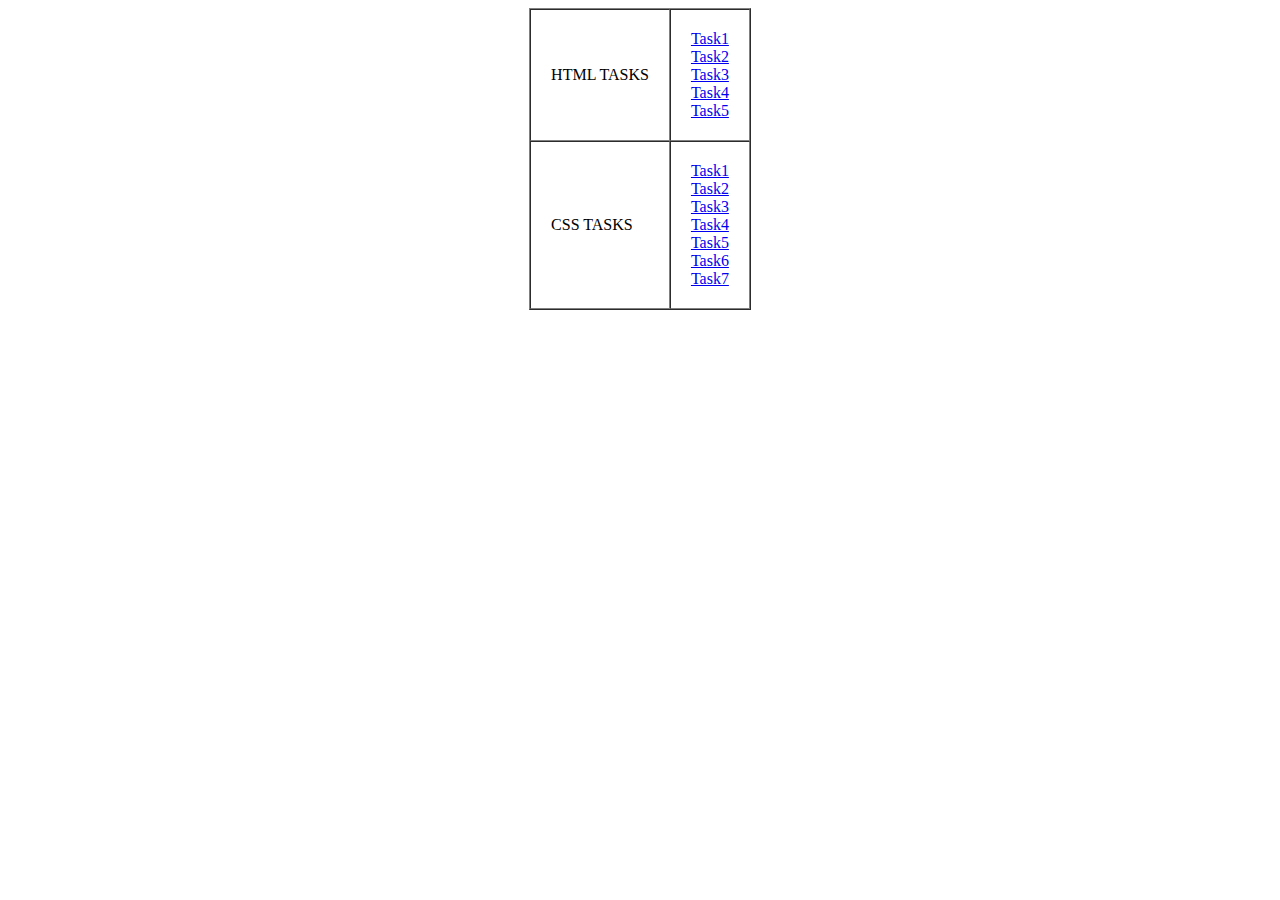
<file: index.html>
<!DOCTYPE html>
<html lang="en">
<head>
    <meta charset="UTF-8">
    <meta name="viewport" content="width=device-width, initial-scale=1.0">
    <title>Document</title>
</head>
<title>My tasks</title>
<body>
    <center>
    <table border="1" cellspacing="0" cellpadding="20">
        <tr>
            <td>HTML TASKS</td>
            <td>
                <a href="./task1.html">Task1</a>
                <br/>
                <a href="./task2.html">Task2</a>
                <br/>
                <a href="./task3.html">Task3</a>
                <br/>
                <a href="./task4.html">Task4</a>
                <br/>
                <a href="./task5.html">Task5</a>
            </td>
        </tr>
        <tr>
        <td>CSS TASKS</td>
            <td>
                <a href="./t1.html">Task1</a>
                <br/>
                <a href="./t2.html">Task2</a>
                <br/>
                <a href="./t3.html">Task3</a>
                <br/>
                <a href="./t4.html">Task4</a>
                <br/>
                <a href="./t5.html">Task5</a>
                <br/>
                <a href="./t6.html">Task6</a>
                <br/>
                <a href="./t7.html">Task7</a>
                <br/>
            </td>
        </tr>
    </table>
</center>
    
    
</body>
</html>
</file>
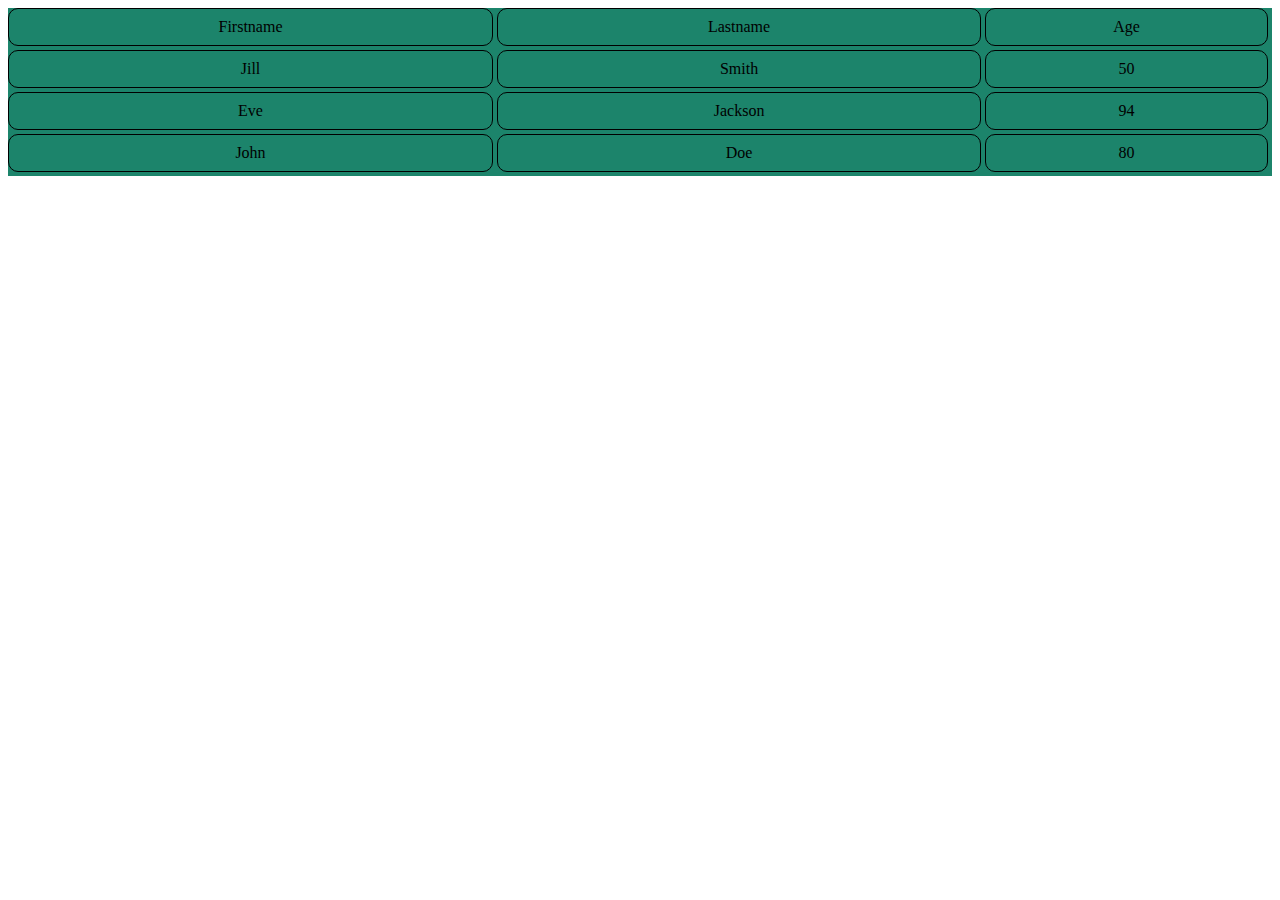
<file: t1.html>
<!DOCTYPE html>
<html lang="en">
<head>
    <meta charset="UTF-8">
    <meta name="viewport" content="width=device-width, initial-scale=1.0">
    <style>
        table {
            border-collapse: collapse;
            width: 100%;
        
            
        }
        td {
            padding: 10px;
            text-align: center;
            border: none; 
            position: relative;
            border-bottom: 4px solid #1c846b;
            border-right: 4px solid #1c846b;
        }

        td::before {
            content: "";
            position: absolute;
            top: 0;
            right: 0;
            bottom: 0;
            left: 0;
            border: 1px solid black; 
            border-radius: 10px; 
        }


        tr {
            background-color: #1c846b;
            margin-bottom: 20px;
        }
    </style>
</head>
<body>
    <table>
            <tr>
                <td>Firstname</td>
                <td>Lastname</td>
                <td>Age</td>
            </tr>
            <tr>
                <td >Jill</td>
                <td>Smith</td>
                <td>50</td>
            </tr>
        
            <tr>
                <td>Eve</td>
                <td>Jackson</td>
                <td>94</td>
            </tr>
        
            <tr>
                <td>John</td>
                <td>Doe</td>
                <td>80</td>
            </tr>
    </table>
</body>
</html>
</file>
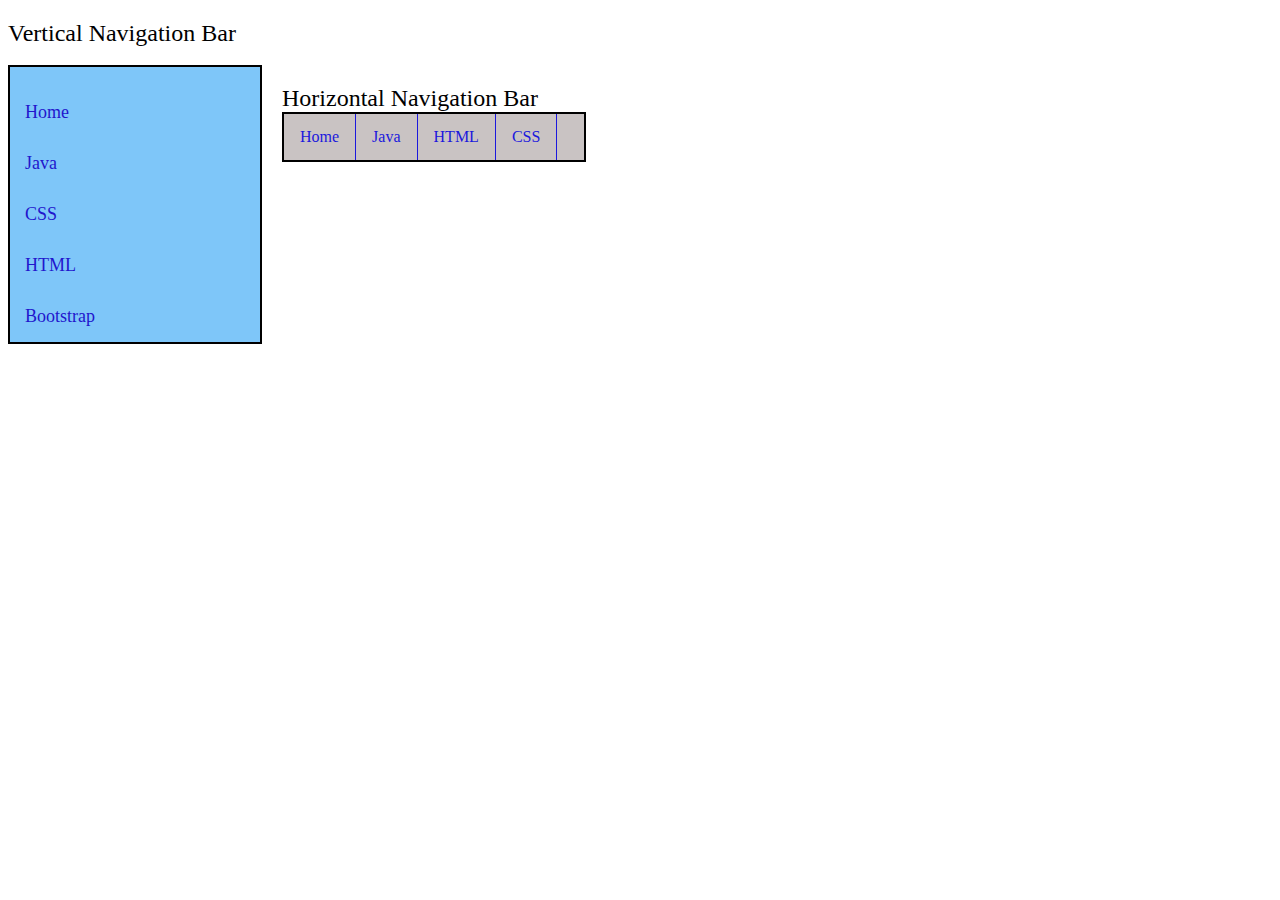
<file: t2.html>
<!DOCTYPE html>
<html lang="en">
<head>
    <meta charset="UTF-8">
    <meta name="viewport" content="width=device-width, initial-scale=1.0">
    <link href="./styles.css" rel="stylesheet" type="text/css"/>
</head>
<body>
    <div class="title">
        Vertical Navigation Bar
    </div>
    <br/>
    <div class="sidebar">
        <a href="#">Home</a>
        <a href="#">Java</a>
        <a href="#">CSS</a>
        <a href="#">HTML</a>
        <a href="#">Bootstrap</a>
    </div>
    <div class="title">
        Horizontal Navigation Bar
    </div>
    <div class="navbar">
        <a href="#">Home</a>
        <a href="#">Java</a>
        <a href="#">HTML</a>
        <a href="#">CSS</a>
    </div>
</body>
</html>
</file>
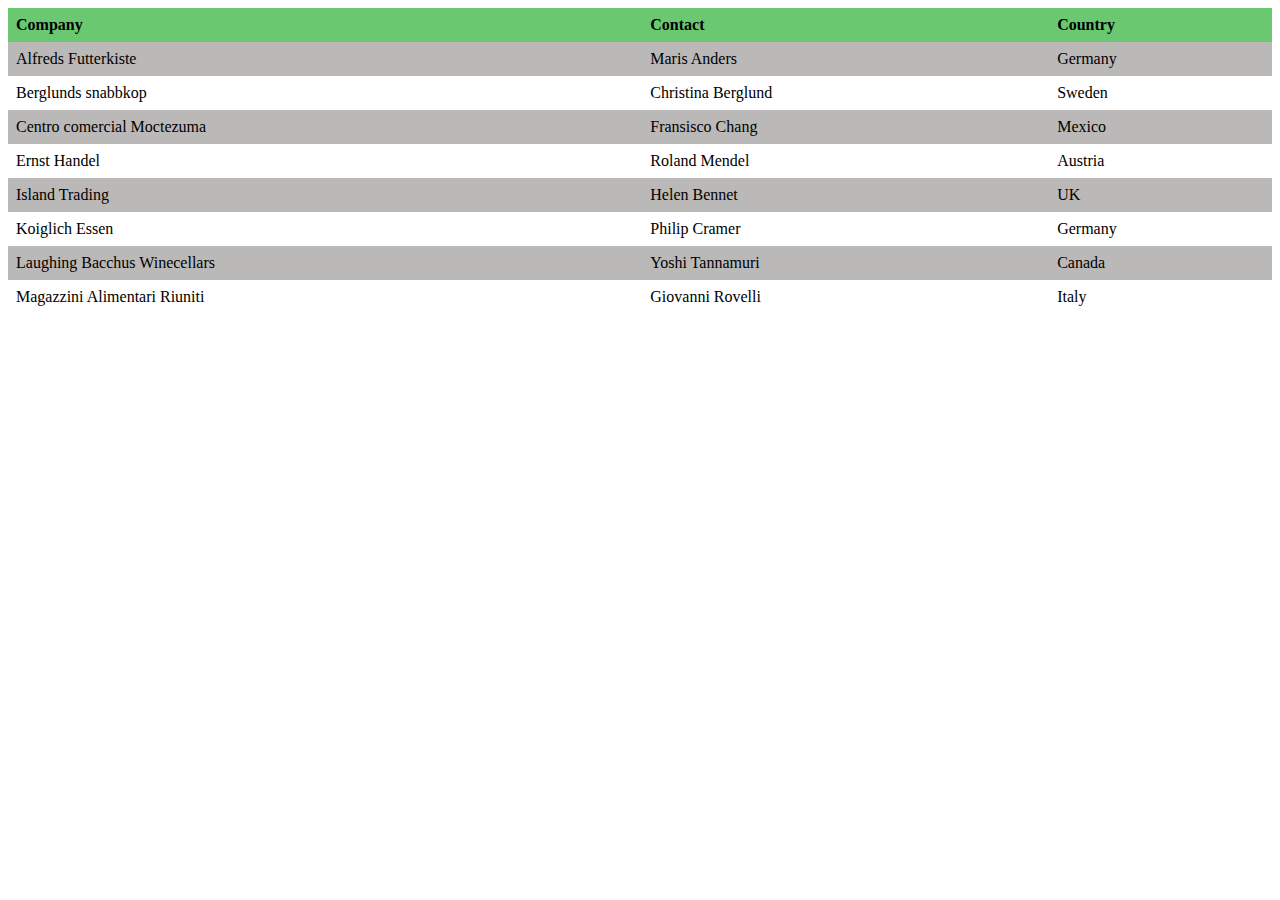
<file: t3.html>
<!DOCTYPE html>
<html lang="en">
<head>
    <meta charset="UTF-8">
    <meta name="viewport" content="width=device-width, initial-scale=1.0">
    <title>Document</title>
    <link href="./styles.css" rel="stylesheet" type="text/css">
</head>
<body>
    <table  cellpadding="10" cellspacing="0" >

        <tr>
            <th>Company</th>
            <th>Contact</th>
            <th>Country</th>
        </tr>
    
        <tr>
            <td>Alfreds Futterkiste</td>
            <td>Maris Anders</td>
            <td>Germany</td>
        </tr>
    
        <tr>
            <td>Berglunds snabbkop</td>
            <td>Christina Berglund</td>
            <td>Sweden</td>
        </tr>
        <tr>
            <td>Centro comercial Moctezuma</td>
            <td>Fransisco Chang</td>
            <td>Mexico</td>
        </tr>
        <tr>
            <td>Ernst Handel</td>
            <td>Roland Mendel</td>
            <td>Austria</td>
        </tr>
        <tr>
            <td>Island Trading</td>
            <td>Helen Bennet</td>
            <td>UK</td>
        </tr>
        <tr>
            <td>Koiglich Essen</td>
            <td>Philip Cramer</td>
            <td>Germany</td>
        </tr>
        <tr>
            <td>Laughing Bacchus Winecellars</td>
            <td>Yoshi Tannamuri</td>
            <td>Canada</td>
        </tr>
        <tr>
            <td>Magazzini Alimentari Riuniti</td>
            <td>Giovanni Rovelli</td>
            <td>Italy</td>
        </tr>
    
    </table>
</body>
</html>
</file>
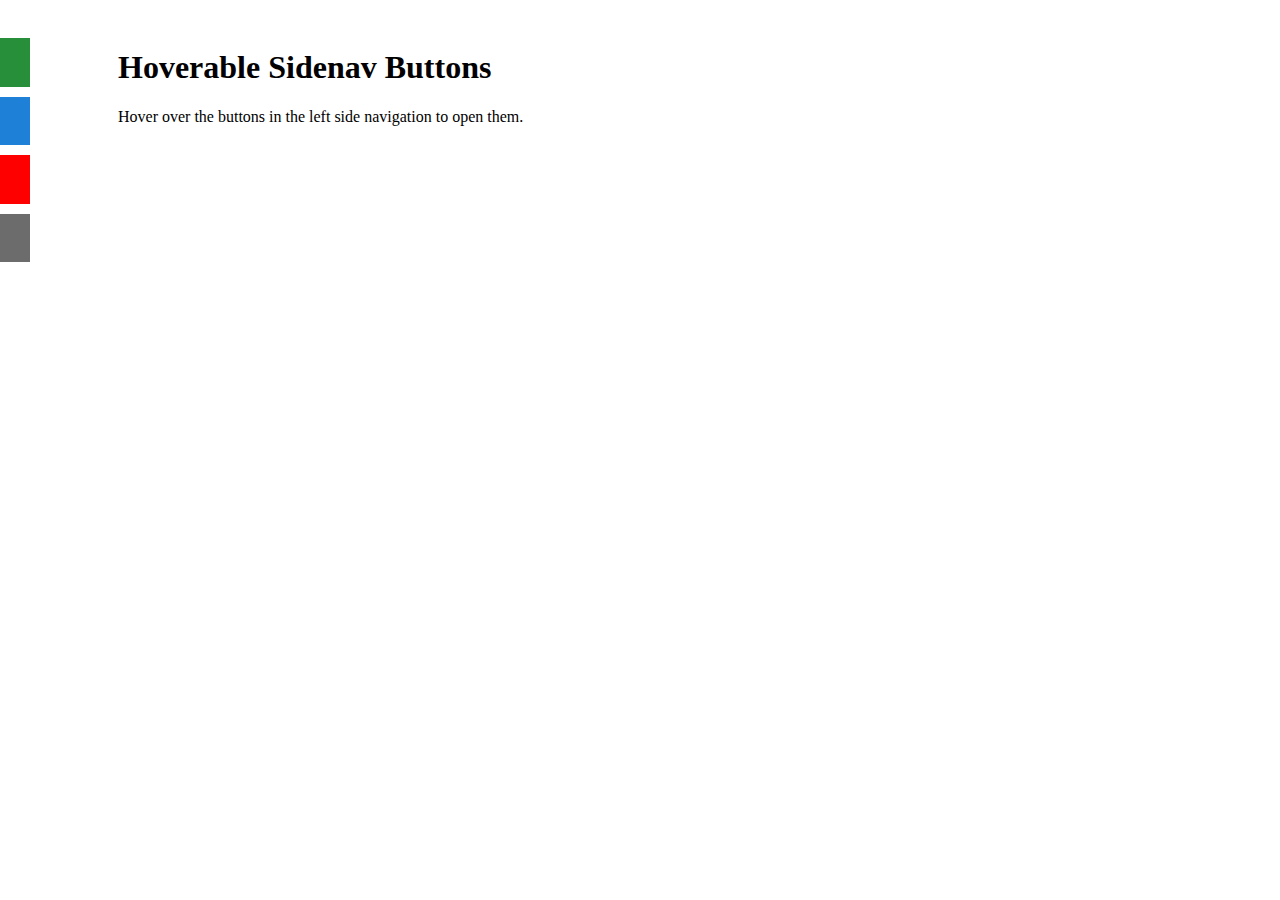
<file: t4.html>
<!DOCTYPE html>
<html lang="en">

<head>
    <meta charset="UTF-8">
    <meta name="viewport" content="width=device-width, initial-scale=1.0">
    <style>
        .snav {
    position: fixed;
    top: 20;
    left: 0;
    width: 0px;
    height: 100%;
    background-color: transparent;
    
}
.nav{
    display: flex;
    flex-direction: column;
}
.nav{
    background-color: #6d6c6c;
    color: #fff;
    padding: 15px;
    cursor: pointer;
    user-select: none;
    transition: background-color 0.3s;
    position: relative;
    border: none;
    text-align: left;
    margin-bottom: 10px;
    height: 18.5px;
}

.nav:first-child {
    margin-top: 30px;
}

.nav:nth-child(1) {
    background-color: #278f39;
}

.nav:nth-child(2) {
    background-color: #1e81d7;
}

.nav:nth-child(3) {
    background-color: red;
}
.des{
    display: none;
    background-color: #6d6c6c;
    color: #fff;
    padding: 15px;
    position: absolute;
    top: 0;
    left: 100%;
    white-space: nowrap;
    transition: background-color 0.3s, color 0.3s;
}

.des a {
    text-decoration: none;
    color: inherit;
}
.nav:hover .des {
    display: block;
}
.content {
    margin-left: 90px;
    padding: 20px;
    
}

.nav:nth-child(1) .des {
    background-color: #278f39;
    color: #fff;
}

.nav:nth-child(2) .des {
    background-color: #0074d9;
    color: #fff;
}

.nav:nth-child(3) .des {
    background-color: red;
    color: #fff;
}
    </style>
</head>

<body>
    <div class="snav">
        <div class="nav">
            <span class="bt"></span>
            <div class="des"><a href="#">Home</a></div>
        </div>
        <div class="nav">
            <span class="bt"></span>
            <div class="des"><a href="#">About</a></div>
        </div>
        <div class="nav">
            <span class="bt"></span>
            <div class="des"><a href="#">HTML</a></div>
        </div>
        <div class="nav">
            <span class="bt"></span>
            <div class="des"><a href="#">CSS</a></div>
        </div>
    </div>

    <div class="content">
        <h1>Hoverable Sidenav Buttons</h1>
        <p>Hover over the buttons in the left side navigation to open them.</p>
    </div>
</body>

</html>
</file>
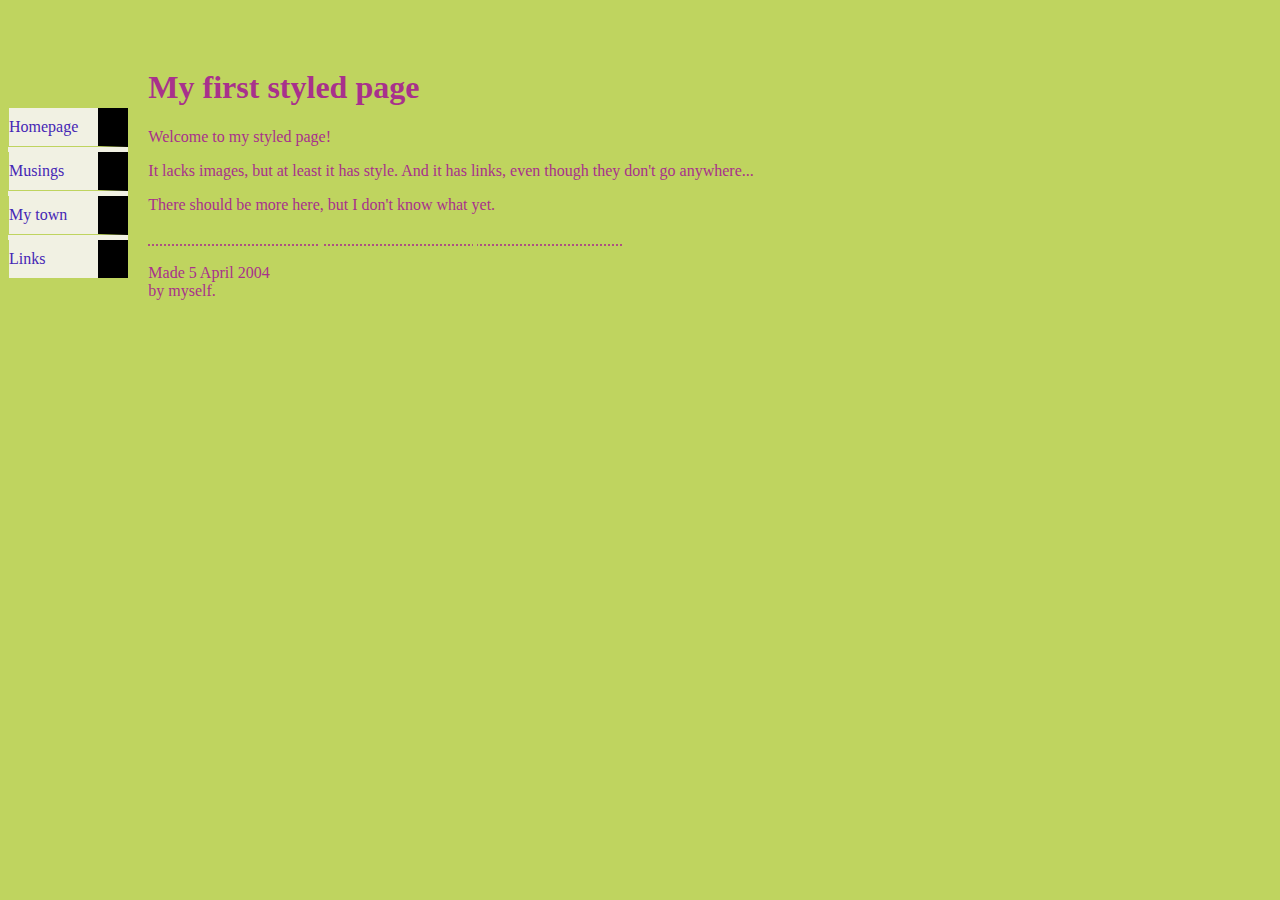
<file: t5.html>
<!DOCTYPE html>
<html lang="en">
<head>
    <meta charset="UTF-8">
    <meta name="viewport" content="width=device-width, initial-scale=1.0">
    <style>
        .container {
            margin-top: 0px;
            display: flex; 
            flex-direction: row;
        }
        .navbar {
            background-color:  rgb(241, 241, 227);
            color: white;
            overflow: hidden;
            padding: 0px;
            height:170px;
            margin-top:100px;
        }

        .navbar a {
            display: block;
            color: rgb(69, 38, 181);
            text-align: left;
            text-decoration: none;
            padding: 10px 0;
            margin-bottom: 5px;
        
            padding-right: 20px;
            border-right: 30px solid black;
            border-left: 1px solid rgb(191, 212, 95);
            border-bottom: 1px solid rgb(191, 212, 95);
            
        }

        .navbar a:hover {
            background-color: #555;
        }
        .content {
            flex: 1; 
            margin-top: 20px;
            padding: 20px;
            background-color: rgb(191, 212, 95);
            color: rgb(168, 49, 140);
            height: 500px;
        }
        .content p.special {
            text-decoration: dotted underline rgb(168, 49, 140);
            color: rgb(191, 212, 95);
        }
        body{
            background-color: rgb(191, 212, 95) ;
        }
    </style>
</head>
<body>
    <div class="container">
        <div class="navbar">
            <a href="#">Homepage </a>
            <a href="#">Musings</a>
            <a href="#">My town</a>
            <a href="#">Links</a>
        </div>
        <br/>
         
        <div class="content">
            <h1>My first styled page</h1>
            <p>Welcome to my styled page!</p>
            <p>It lacks images, but at least it has style. And it has links, even though they don't go anywhere...</p>
            <p>There should be more here, but I don't know what yet.</p>
            <p class="special">There should be more here, but I don't know what yet. Placeholder text tttt</p>
            <p>Made 5 April 2004<br/>by myself.</p>
        </div>
    </div>
</body>
</html>
</file>
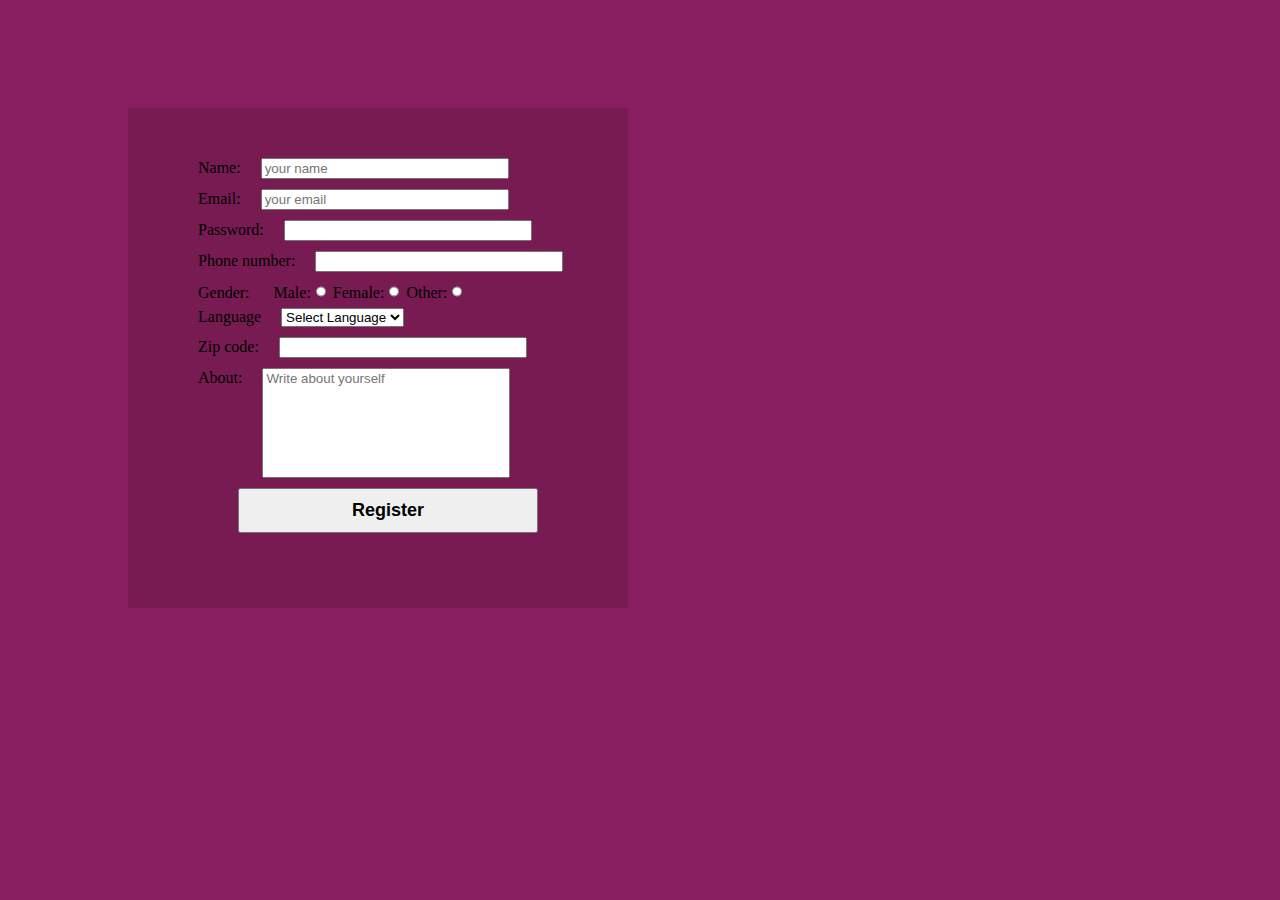
<file: t7.html>
<!DOCTYPE html>
<html lang="en">
<head>
    <meta charset="UTF-8">
    <meta name="viewport" content="width=device-width, initial-scale=1.0">
    <link href="./styled.css" rel="stylesheet" type="text/css"/>
</head>
<body>
    <div id="s1">
        <form>
            <table>
            <label>Name:</label>
            <input type="text" placeholder="your name"/>
            <br/>
            <label>Email:</label>
            <input type="text" placeholder="your email"/>
            <br/>
            <label>Password:</label>
            <input type="password" />
            <br/>
            <label>Phone number:</label>
            <input type="number"/>
            <br/>
            <label id="i2">Gender:</label>
            Male:<input class="s3" type="radio"/>
            Female:<input class="s3" type="radio"/>
            Other:<input  class="s3" type="radio"/>
            <br/>
            <label>Language</label>
            <select>
                <option>Select Language</option>
            </select>
            <br/>
            <label>Zip code:</label>
            <input/>
            <br/>
            <label>About:</label>
            <input class="s2" type="text" placeholder="Write about yourself"/>
            <br/>
            <center><input id="f1" type="submit" value="Register"/></center>
        </table>
        </form>
    </div>
</body>
</html>
</file>
<file: styles.css>
table {
  width: 100%;
  border-collapse: collapse;
  }
table th {
  background-color: #6ac870;
  text-align: left;
  padding: 8px;
}
table td {
  padding: 8px;
}
table tbody tr:nth-child(even) {
  background-color: #bbb8b8;
}
.sidebar {
  height: 35%;
  width: 250px;      
  float: left;
  background-color: #7ec6f9;
  padding-top: 20px;
  border: 2px solid black;
  margin-right: 20px;
}
.sidebar a {
  padding: 15px;
  text-decoration: none;
  font-size: 18px;
  color: rgb(34, 22, 205);
  display: block;
}
.sidebar a:hover {
  background-color: #c5780c;
}
.title {
  font-size: 24px;
  margin-top: 20px;
}
.navbar {
  background-color: #c9c3c3;
  overflow: hidden;
  border: 2px solid black;
  width: 300px;
}
.navbar a {
  float: left;
  display: block;
  color: rgb(27, 24, 221);
  text-align: center;
  padding: 14px 16px;
  text-decoration: none;
  border-right: 1px solid rgb(27, 24, 221);
}
.navbar a:hover {
  background-color: #676464;
}
</file>
<file: styled.css>
body{
    background-color: rgb(136, 29, 95);
}
#s1{
    background-color: rgb(120, 27, 83);
    height: 500px;
    width: 500px;
    float: left;
    margin-right: 30px;
    margin-left: 120px;
    margin-top:100px;

}
form{
    margin: 50px;
    
}
#i2{
    margin-right: 20px;
}
.s3{
    
    width: 10px;
    margin-left: 5px;
    
}
label,input{
    margin-bottom: 10px;
    width: 60%;
    margin-left: 20px;
}
select{
    margin-bottom: 10px;
    margin-left: 20px;
}
.s2{
    padding-bottom: 90px;
}
#f1{
    padding-bottom: 10px;
    text-align: center;
    padding-top: 10px;
    font-size: large;
    font-weight: bold;
    width:300px
}
</file>
